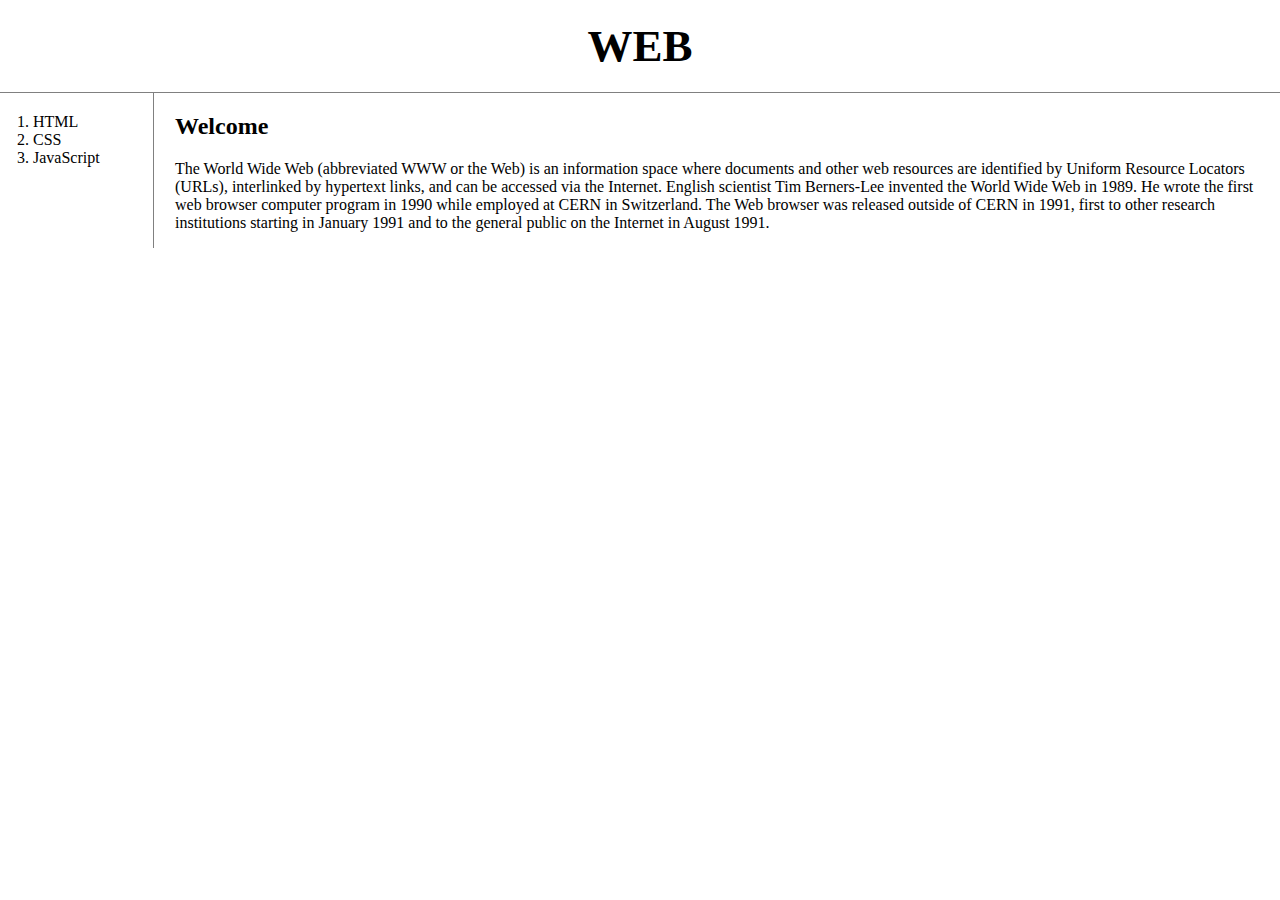
<file: index.html>
<!DOCTYPE html>
<html lang="en" dir="ltr">

<head>
  <title>WEB - Welcome</title>
  <meta charset="utf-8">
  <link rel="stylesheet" href="style.css">
</head>

<body>
  <h1><a href="index.html">WEB</a></h1>
  <div id="grid">
    <ol>
      <li><a href="1.html">HTML</a></li>
      <li><a href="2.html">CSS</a></li>
      <li><a href="3.html">JavaScript</a></li>
    </ol>
    <div id="article">
      <h2>Welcome</h2>
      <p>The World Wide Web (abbreviated WWW or the Web) is an information space where documents and other web resources are identified by Uniform Resource Locators (URLs), interlinked by hypertext links, and can be accessed via the Internet.
        English scientist Tim Berners-Lee invented the World Wide Web in 1989. He wrote the first web browser computer program in 1990 while employed at CERN in Switzerland. The Web browser was released outside of CERN in 1991, first to other
        research institutions starting in January 1991 and to the general public on the Internet in August 1991.</p>
    </div>
  </div>
</body>

</html>
</file>
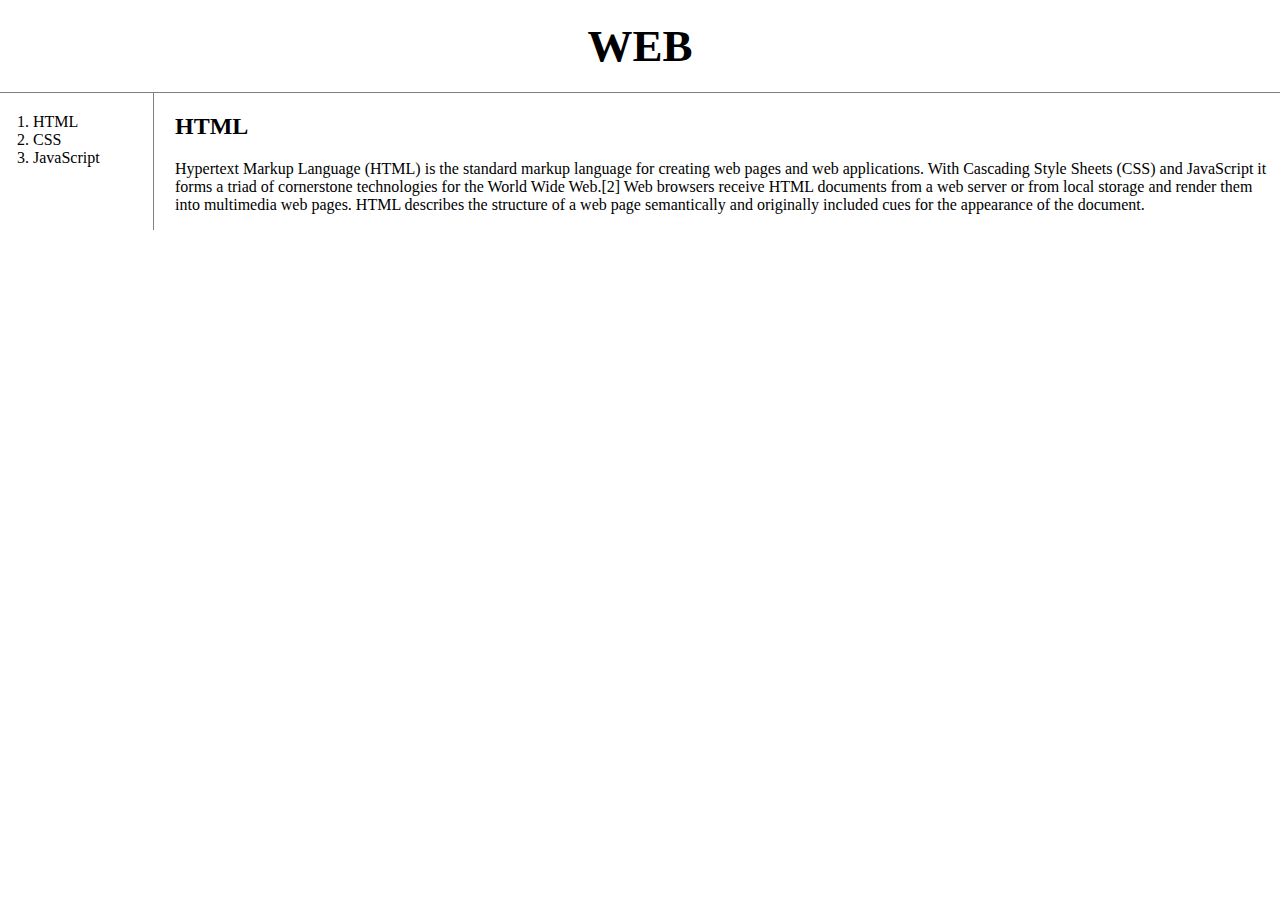
<file: 1.html>
<!DOCTYPE html>
<html lang="en" dir="ltr">

<head>
  <title>WEB - Welcome</title>
  <meta charset="utf-8">
  <link rel="stylesheet" href="style.css">
</head>
<body>
  <h1><a href="index.html">WEB</a></h1>
  <div id="grid">
    <ol>
      <li><a href="1.html">HTML </a></li>
      <li><a href="2.html">CSS</a></li>
      <li><a href="3.html">JavaScript</a></li>
    </ol>
    <div id="article">
      <h2>HTML</h2>
      <p>
        Hypertext Markup Language (HTML) is the standard markup language for creating web pages and web applications. With Cascading Style Sheets (CSS) and JavaScript it forms a triad of cornerstone technologies for the World Wide Web.[2] Web
        browsers receive HTML documents from a web server or from local storage and render them into multimedia web pages. HTML describes the structure of a web page semantically and originally included cues for the appearance of the document.
      </p>
    </div>
  </div>
</body>

</html>
</file>
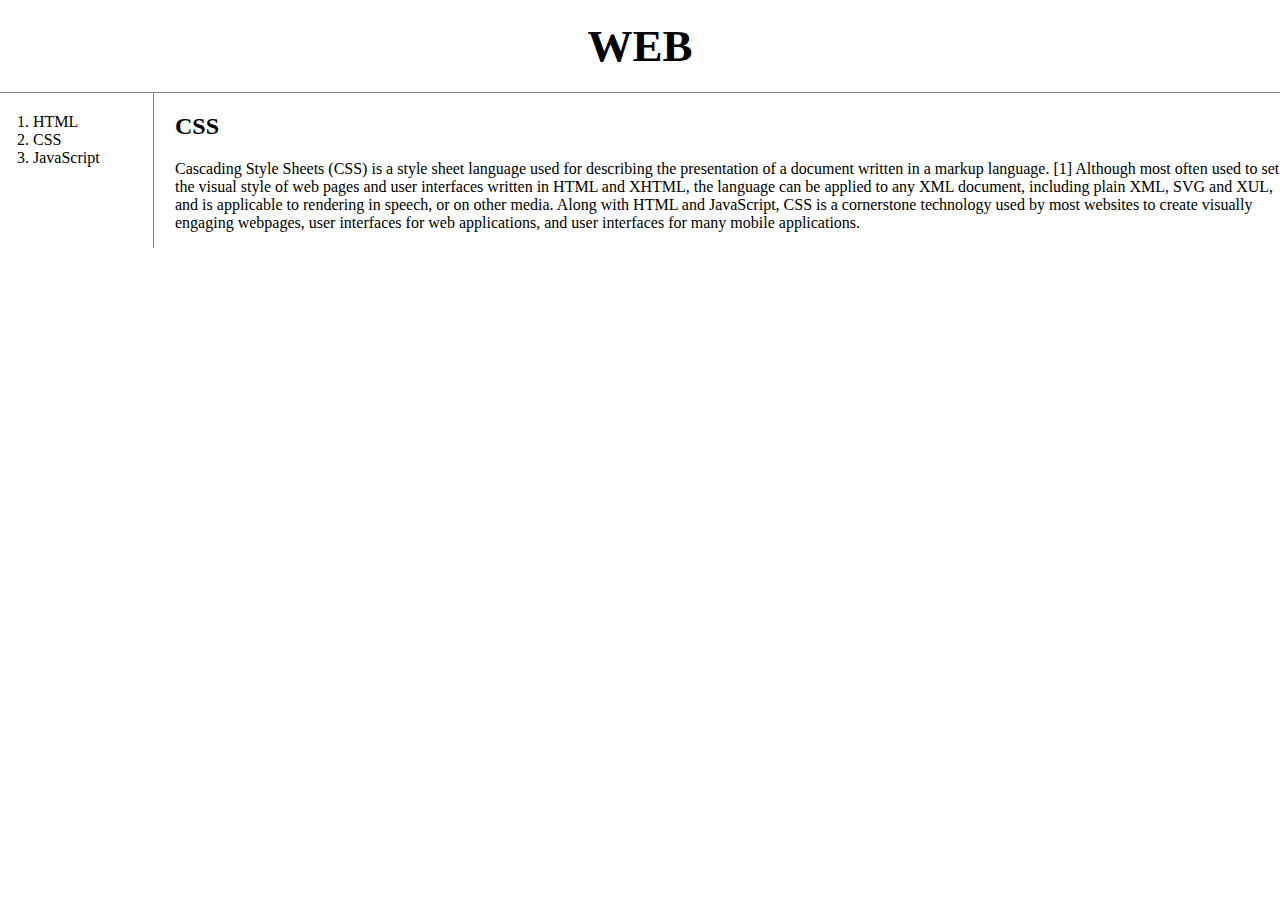
<file: 2.html>
<!DOCTYPE html>
<html lang="en" dir="ltr">

<head>
  <title>WEB - Welcome</title>
  <meta charset="utf-8">
  <link rel="stylesheet" href="style.css">
  </head>
  <body>
    <h1><a href="index.html">WEB</a></h1>
    <div id="grid">
      <ol>
        <li><a href="1.html">HTML </a></li>
        <li><a href="2.html">CSS</a></li>
        <li><a href="3.html">JavaScript</a></li>
      </ol>
      <div id="article">
        <h2>CSS</h2>
          <p>
            Cascading Style Sheets (CSS) is a style sheet language used for
            describing the presentation of a document written in a markup language.
            [1] Although most often used to set the visual style of web pages and
            user interfaces written in HTML and XHTML, the language can be applied
            to any XML document, including plain XML, SVG and XUL, and is applicable to rendering in speech, or on other media. Along with HTML and JavaScript, CSS is a cornerstone technology used by most websites to create visually engaging webpages, user interfaces for web applications, and user interfaces for many mobile applications.
          </p>
      </div>
    </div>
  </div>
</body>

</html>
</file>
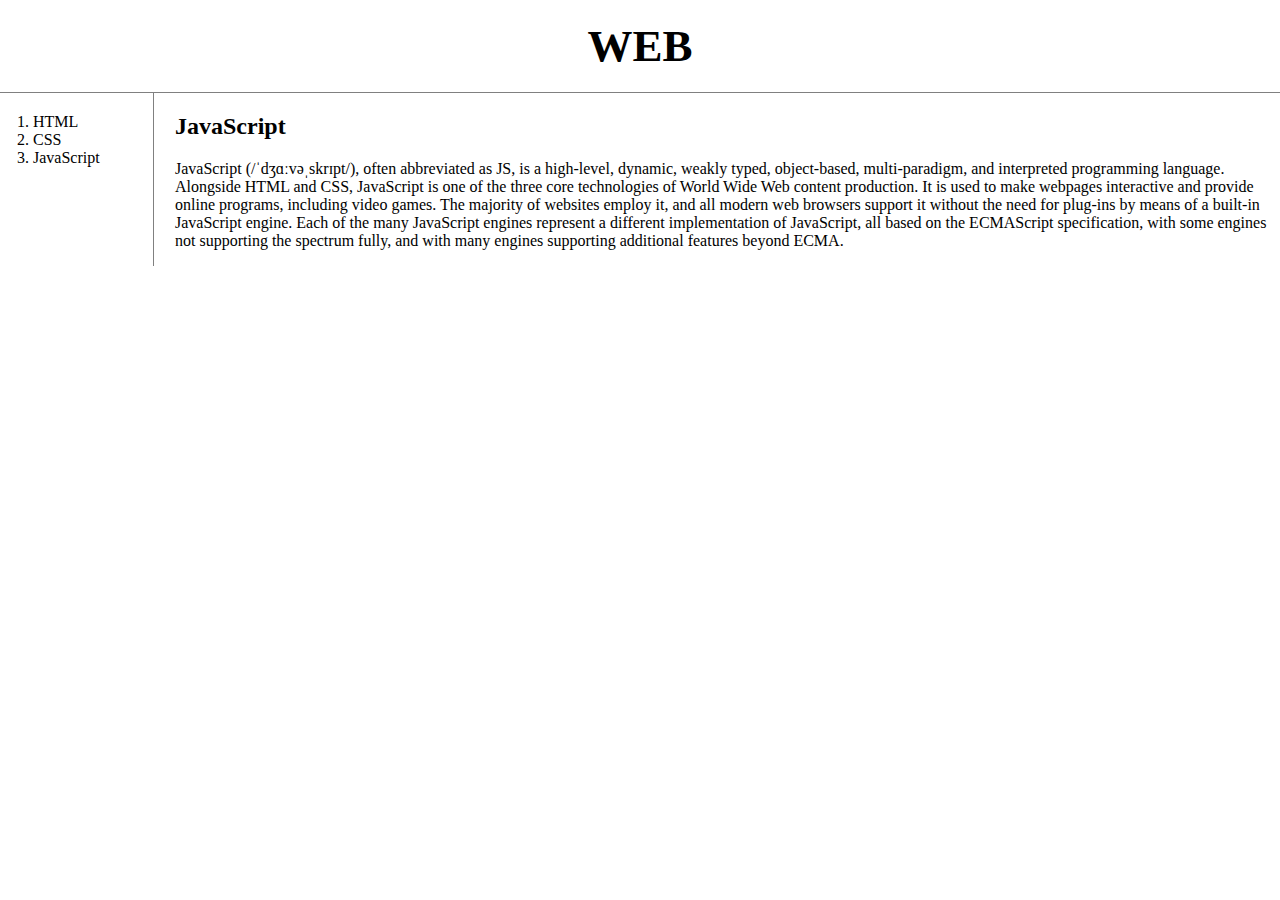
<file: 3.html>
<!DOCTYPE html>
<html lang="en" dir="ltr">

<head>
  <title>WEB - Welcome</title>
  <meta charset="utf-8">
  <link rel="stylesheet" href="style.css">
</head>

<body>
  <h1><a href="index.html">WEB</a></h1>
  <div id="grid">
    <ol>
      <li><a href="1.html">HTML</a></li>
      <li><a href="2.html">CSS</a></li>
      <li><a href="3.html">JavaScript</a></li>
    </ol>
    <div id="article">
      <h2>JavaScript</h2>
      <p>JavaScript (/ˈdʒɑːvəˌskrɪpt/), often abbreviated as JS, is a high-level, dynamic, weakly typed, object-based, multi-paradigm, and interpreted programming language. Alongside HTML and CSS, JavaScript is one of the three core technologies of
        World Wide Web content production. It is used to make webpages interactive and provide online programs, including video games. The majority of websites employ it, and all modern web browsers support it without the need for plug-ins by means
        of a built-in JavaScript engine. Each of the many JavaScript engines represent a different implementation of JavaScript, all based on the ECMAScript specification, with some engines not supporting the spectrum fully, and with many engines
        supporting additional features beyond ECMA.</p>
    </div>
  </div>
</body>

</html>
</file>
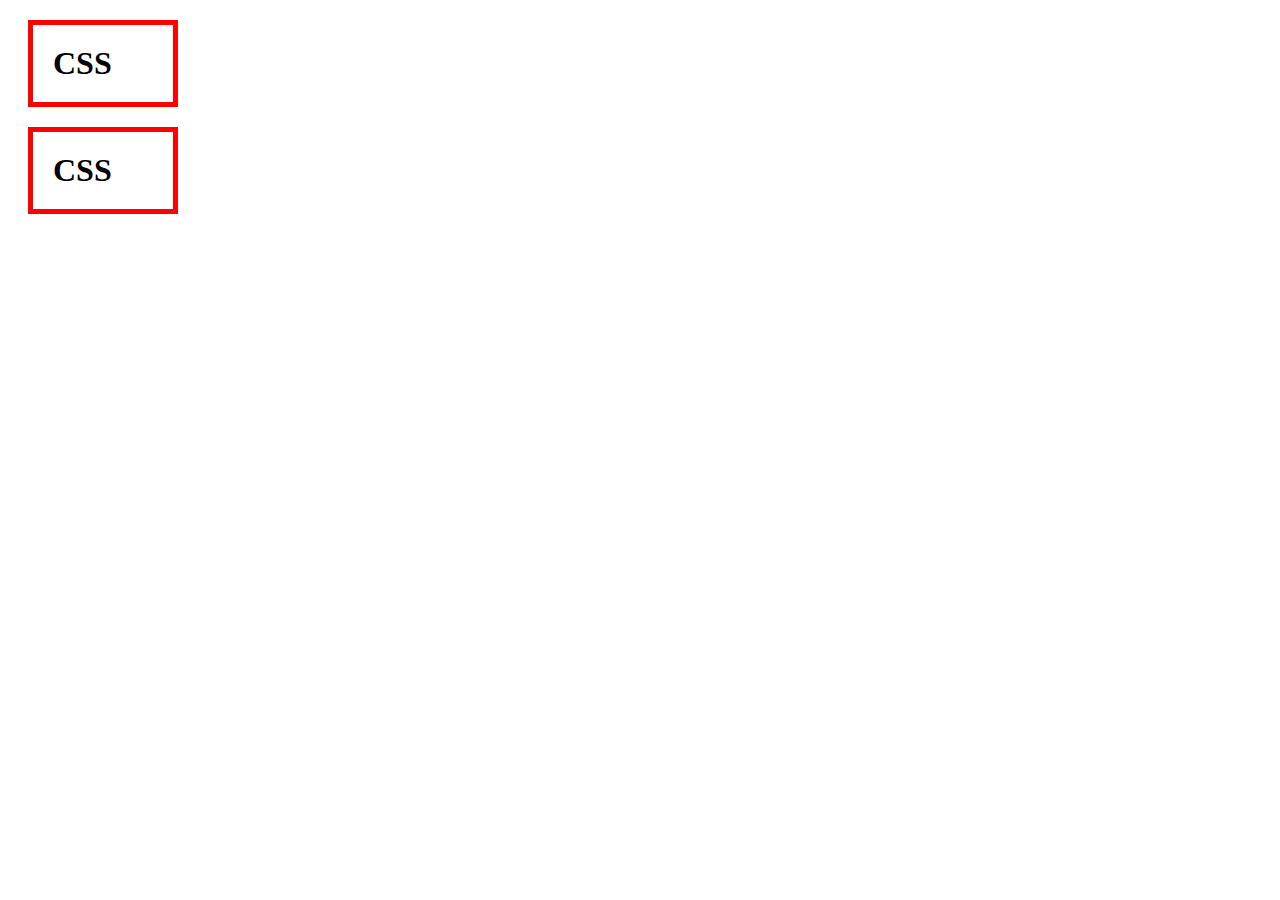
<file: box.html>
<!DOCTYPE html>
  <html lang="en" dir="ltr">
    <head>
      <meta charset="utf-8">
      <title></title>
      <style media="screen">
      /*
      block level element
      */
        h1, a {
          border: 5px solid red;
          padding: 20px;
          margin: 20px;
          display: block;
          width: 100px;
      }

      </style>
    </head>
    <body>
      <h1>CSS</h1>
      <h1>CSS</h1>
    </body>
  </html>
</file>
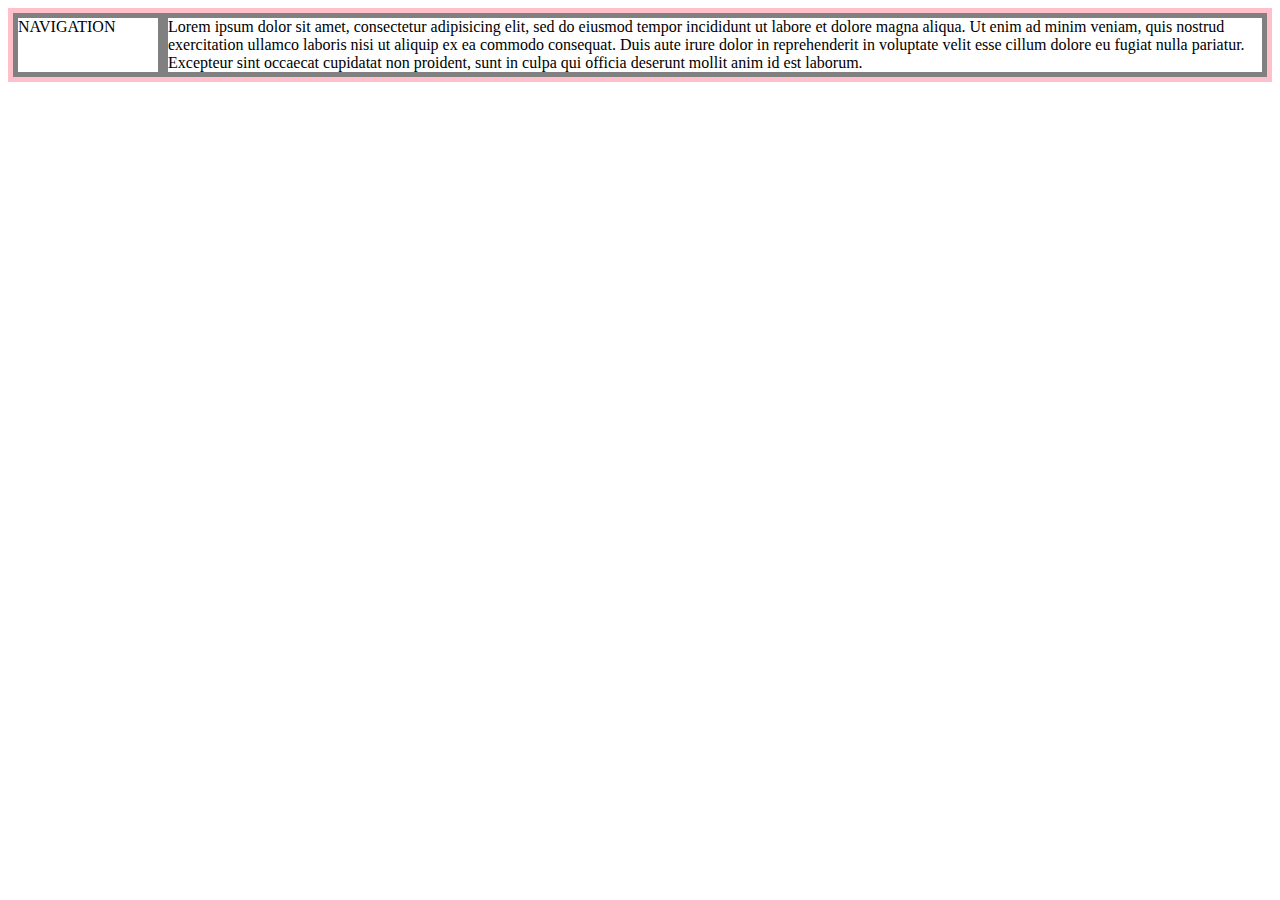
<file: grid.html>
<!DOCTYPE html>
<html lang="en" dir="ltr">
  <head>
    <meta charset="utf-8">
    <title></title>
    <style media="screen">
    #grid {
      border: 5px solid pink;
      display: grid;
      grid-template-columns: 150px 1fr;
    }
    div {
      border: 5px solid gray;
    }
    </style>
  </head>
  <body>
    <div id="grid">
      <div>NAVIGATION</div>
      <div>Lorem ipsum dolor sit amet, consectetur adipisicing elit, sed do eiusmod tempor incididunt ut labore et dolore magna aliqua. Ut enim ad minim veniam, quis nostrud exercitation ullamco laboris nisi ut aliquip ex ea commodo consequat. Duis aute irure dolor in reprehenderit in voluptate velit esse cillum dolore eu fugiat nulla pariatur. Excepteur sint occaecat cupidatat non proident, sunt in culpa qui officia deserunt mollit anim id est laborum.</div>
    </div>

  </body>
</html>
</file>
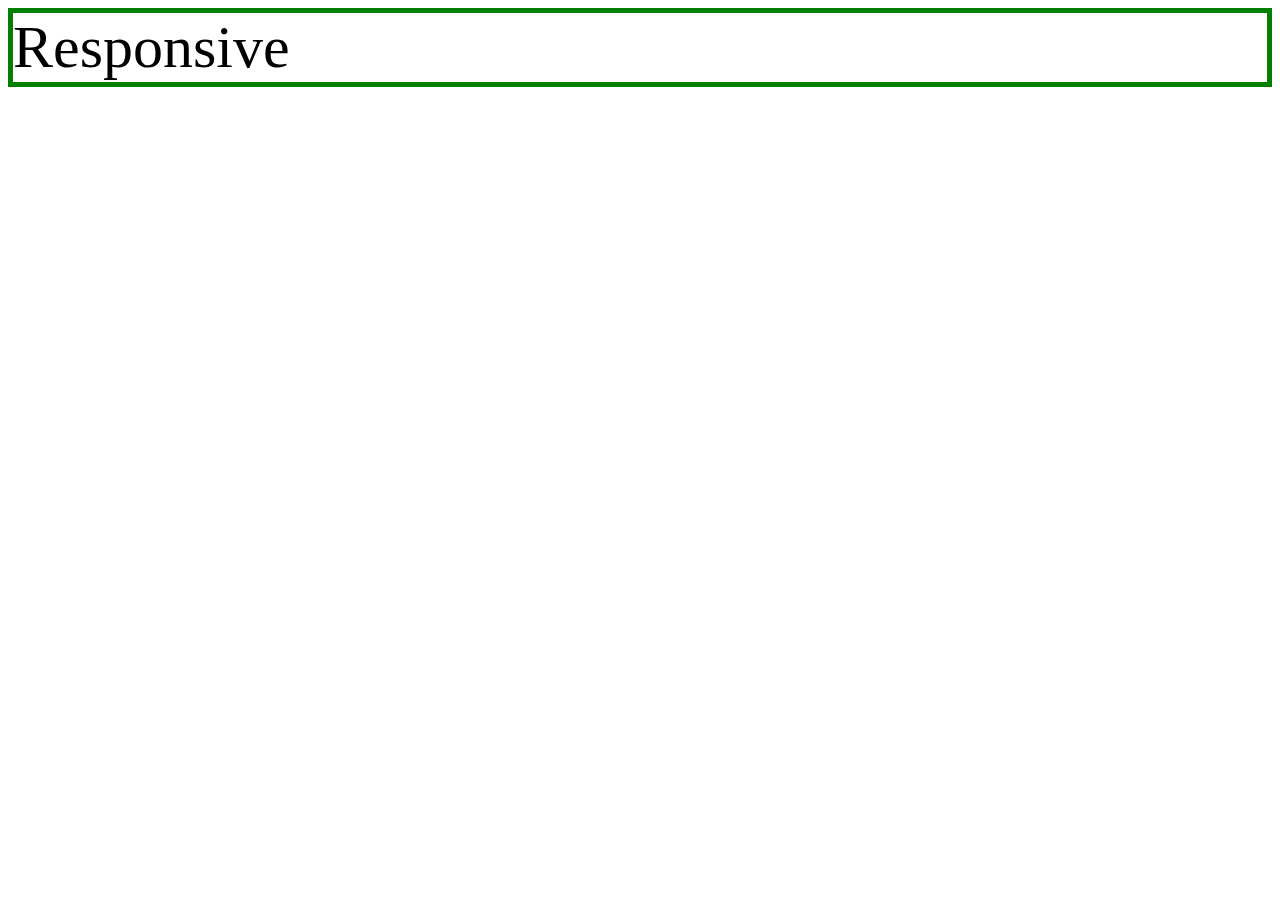
<file: mediaquery.html>
<!DOCTYPE html>
<html lang="en" dir="ltr">
  <head>
    <meta charset="utf-8">
    <title></title>
    <style>
      div {
        border: 5px solid green;
        font-size: 60px;
      }
      @media(max-width:800px) {
        div {
          display: none;
        }
      }
    </style>
  </head>
  <body>
    <div>
      Responsive
    </div>

  </body>
</html>
</file>
<file: style.css>
body {
  margin: 0;
}

a {
  color: black;
  text-decoration: none;
}

h1 {
  font-size: 45px;
  text-align: center;
  border-bottom: 1px solid gray;
  margin: 0;
  padding: 20px;
}

ol {
  border-right: 1px solid gray;
  width: 100px;
  margin: 0;
  padding: 20px;
}

#grid {
  display: grid;
  grid-template-columns: 150px 1fr;
}

#grid ol {
  padding-left: 33px;
}

#grid #article {
  padding-left: 25px;
}

@media(max-width:375px) {
  h1 {
    font-size: 30px;
  }

  h2 {
    font-size: 20px;
  }

  #grid {
    display: block;
  }

  ol {
    border-right: none;
    border-bottom: 1px solid gray;
    margin: 0;
    padding: 20px;
  }
}
</file>
